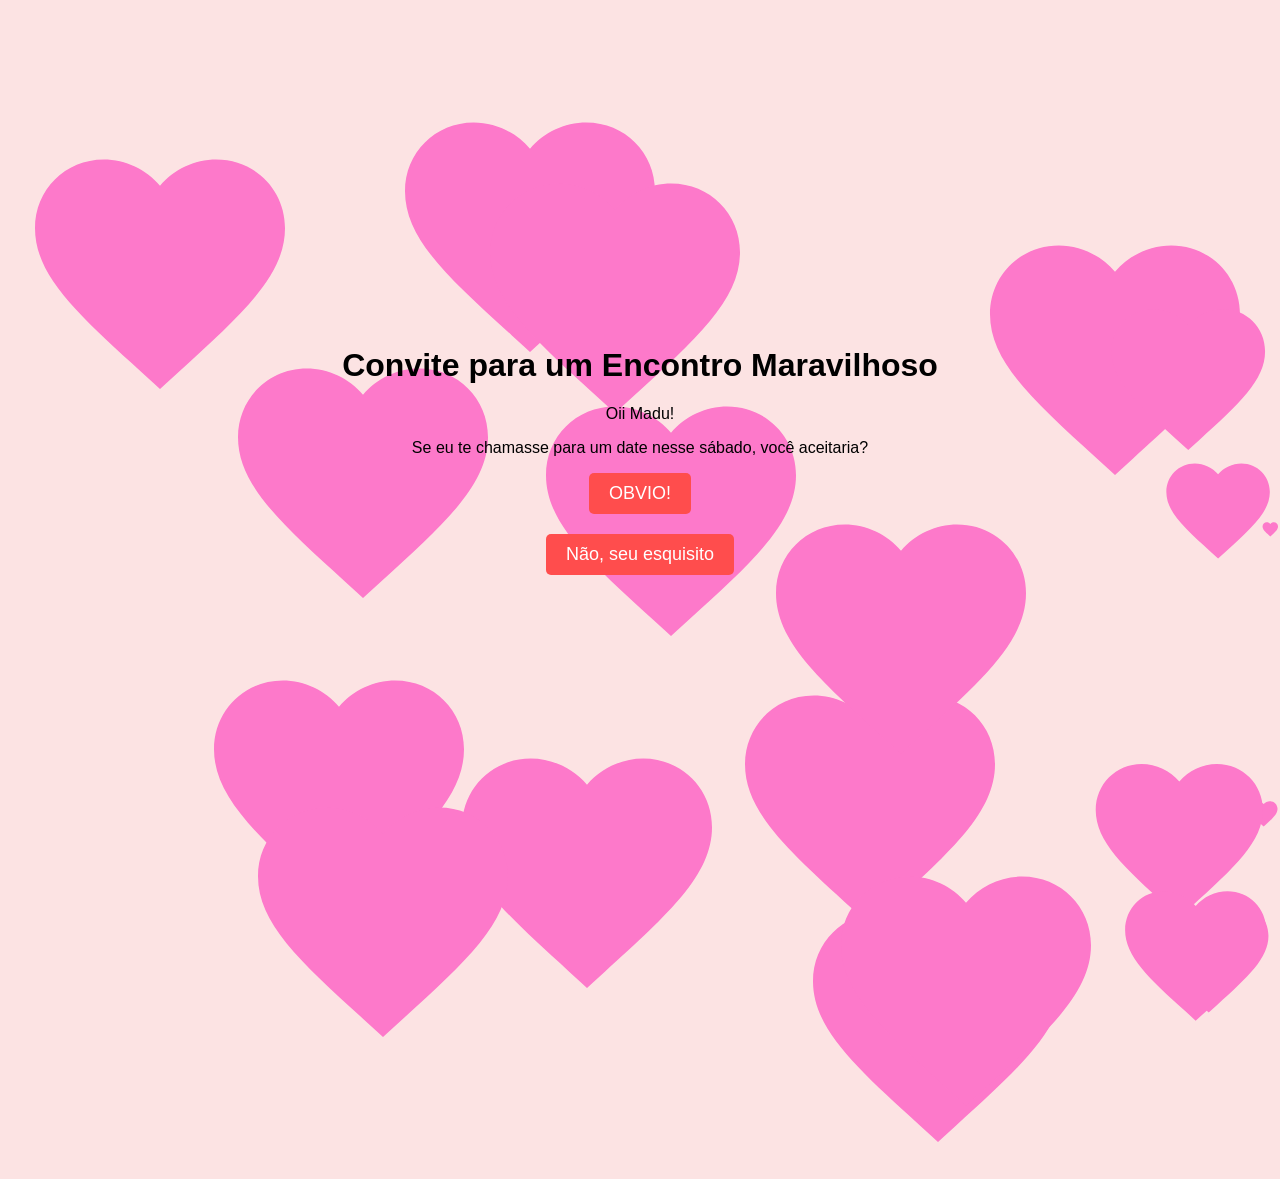
<file: index.html>
<!DOCTYPE html>
<html lang="pt-br">
<head>
    <meta charset="UTF-8">
    <meta name="viewport" content="width=device-width, initial-scale=1.0">
    <title>Convite para um Encontro</title>
    <link rel="stylesheet" href="styles.css">
    <link rel="stylesheet" href="https://cdnjs.cloudflare.com/ajax/libs/font-awesome/6.0.0-beta3/css/all.min.css"> <!-- Font Awesome para ícones -->
</head>
<body>
    <div class="container">
        <h1>Convite para um Encontro Maravilhoso</h1>
        <p>Oii Madu!</p>
        <!-- <p>Me chamo Vinicius Grisa e estou em busca de um amor verdadeiro</p>
        <p>Abaixo segue o link para meu instagram e formulário</p>
        <div>
            <div class="icons">
                <a href="https://www.instagram.com/vini_grisa" target="_blank" class="icon"><i class="fab fa-instagram"></i></a>
                <a href="https://forms.gle/SeBJvsZeDfunivpa9" target="_blank" class="icon"><i class="far fa-envelope"></i></a>
            </div>
        </div> -->
        <!-- <p>E agora, a pergunta que nao quer calar</p> -->
        <p>Se eu te chamasse para um date nesse sábado, você aceitaria?</p>
        <button onclick="enviarConvite()">OBVIO!</button>
        <p class="resposta" id="resposta"></p>
        <button id="nao" onmouseover="moverBotao()">Não, seu esquisito</button>
    </div>

    <div id="hearts"></div>


    <script src="script.js"></script>
</body>
</html>
</file>
<file: styles.css>
body {
    font-family: Arial, sans-serif;
    margin: 0;
    padding: 0;
    display: flex;
    justify-content: center;
    align-items: center;
    height: 100vh;
    background-color: #fce3e3; /* Cor de fundo rosa claro */
    overflow: hidden; /* Para esconder os corações que aparecem fora da área visível */
}

.container {
    position: relative;
    text-align: center;
    z-index: 1;
}

button {
    padding: 10px 20px;
    background-color: #ff4d4d;
    border: none;
    color: #fff;
    font-size: 18px;
    border-radius: 5px;
    cursor: pointer;
    transition: background-color 0.3s;
}

button:hover {
    background-color: #ff3333;
}

.resposta {
    margin-top: 20px;
    font-style: italic;
}

/* CSS para os corações */
@keyframes moveHeart {
    0% {
        transform: translateY(0) rotate(0) scale(1);
        opacity: 1;
    }
    100% {
        transform: translateY(-100vh) rotate(360deg) scale(1.5);
        opacity: 0;
    }
}

#hearts {
    position: absolute;
    top: 0;
    left: 0;
    width: 100%;
    height: 100%;
}

.coracao {
    position: absolute;
    animation: moveHeart 5s infinite alternate linear; /* Animação de movimento */
}

.coracao svg {
    width: 100%;
    height: 100%;
    fill: #fd79ca;
}


.icons {
    display: flex;
    flex-direction: row;
    justify-content: space-evenly;
}

.icon {
    color: #ff4d4d;
    font-size: 24px;
    margin-bottom: 10px;
    text-decoration: none;
}

.icon:hover {
    color: #ff3333;
}
</file>
